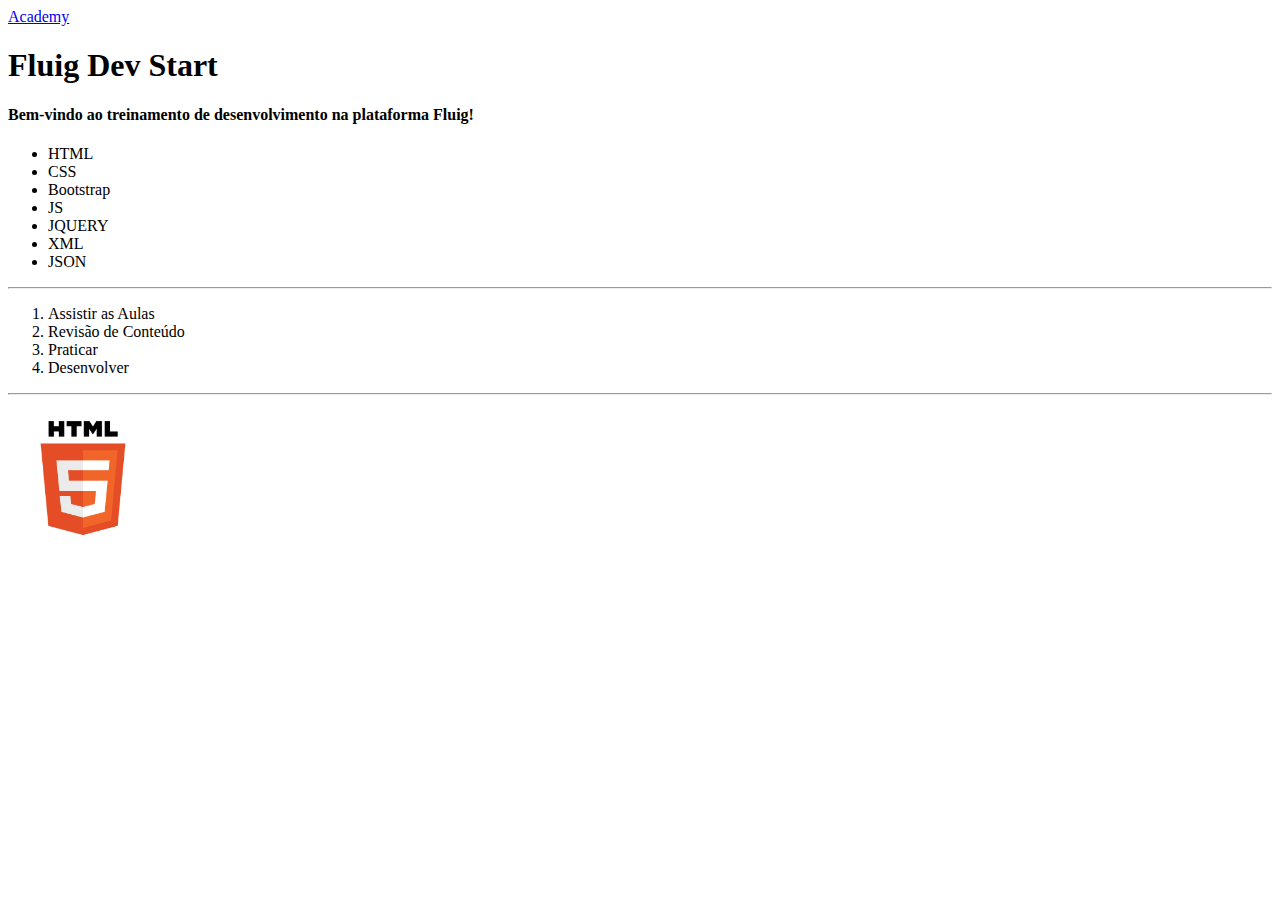
<file: FLUIG_DEV/index.html>
<!DOCTYPE html>
<html lang="en">
<head>
    <meta charset="UTF-8">
    <meta name="viewport" content="width=device-width, initial-scale=1.0">
    <title>TOTVS Fluig Academy</title>
</head>
<body>
    <a href="https://academy.fluig.com/" target="_blank" title="Ir para o site de treinamentos do Academy Fluig">Academy</a>
    <h1>Fluig Dev Start</h1>
    <h4>Bem-vindo ao treinamento de desenvolvimento na plataforma Fluig!</h4>
    <ul> <!-- Lista Não Odernada  -->
        <li>HTML</li>
        <li>CSS</li>
        <li>Bootstrap</li>
        <li>JS</li>
        <li>JQUERY</li>
        <li>XML</li>
        <li>JSON</li>
    </ul>
    <hr />
    <ol> <!-- Lista Ordenada -->
        <li>Assistir as Aulas</li>
        <li>Revisão de Conteúdo</li>
        <li>Praticar</li>
        <li>Desenvolver</li>
    </ol>
    <hr />
    <img src="/img/logo_html5.png" alt="Logo do HTML5" width="150" height="150" />
</body>
</html>
</file>
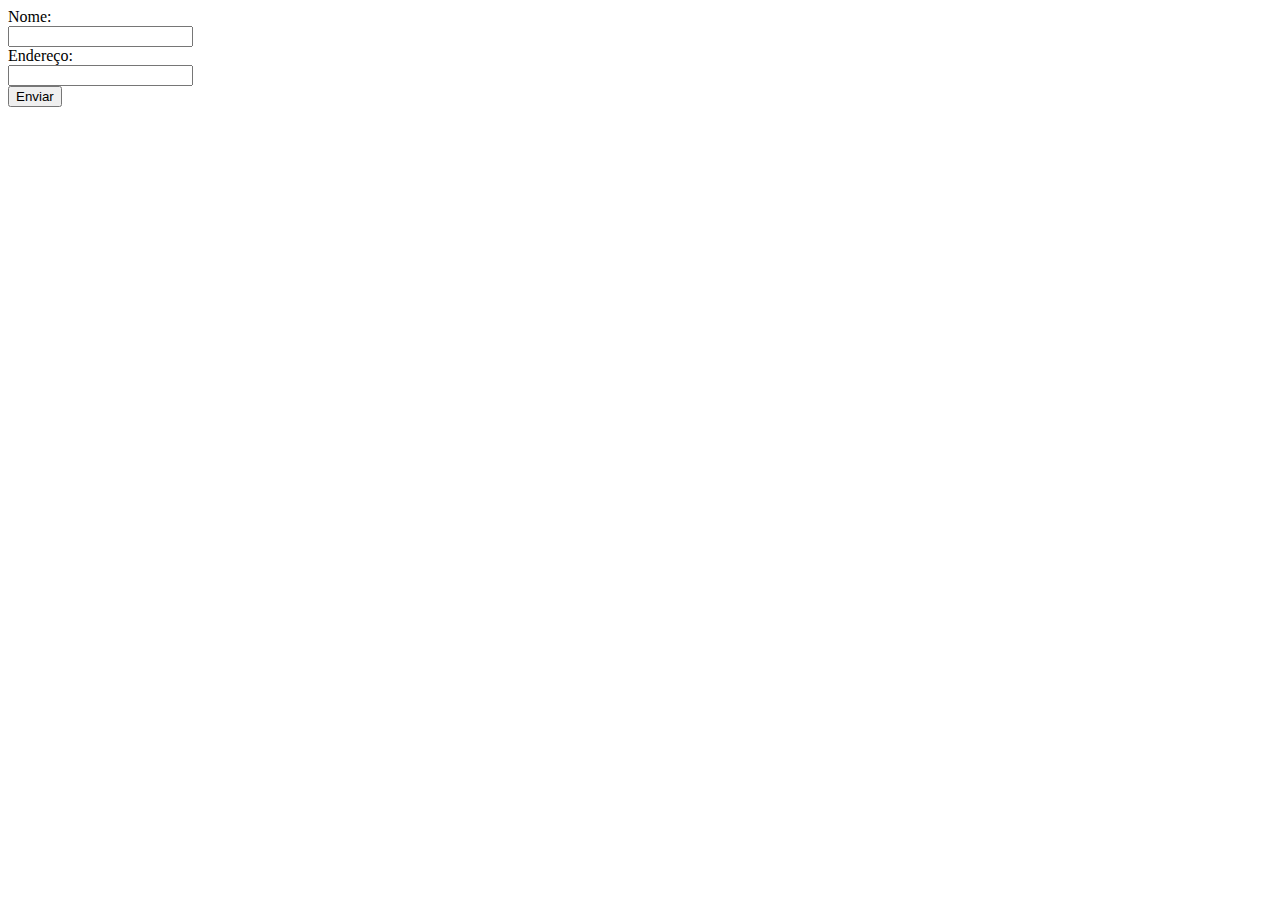
<file: FLUIG_DEV/fomurlarios.html>
<!DOCTYPE html>
<html lang="en">
    <head>
        <meta charset="UTF-8">
        <meta name="viewport" content="width=device-width, initial-scale=1.0">
        <title>Formulário 01</title>
    </head>
    <body>
        <form method action>
            <div id="" class="">
                <label for="txt_nome">Nome:</label> <br />
                <input type="text" id="txt_nome"> 
            </div>
               <div id="" class="">
                <label for="txt_endereco">Endereço:</label> <br />
                <input type="text" id="txt_endereco"> 
            </div>
            <!--Término dos campos-->
        <input type="submit" value="Enviar">
        </form>
    </body>
</html>
</file>
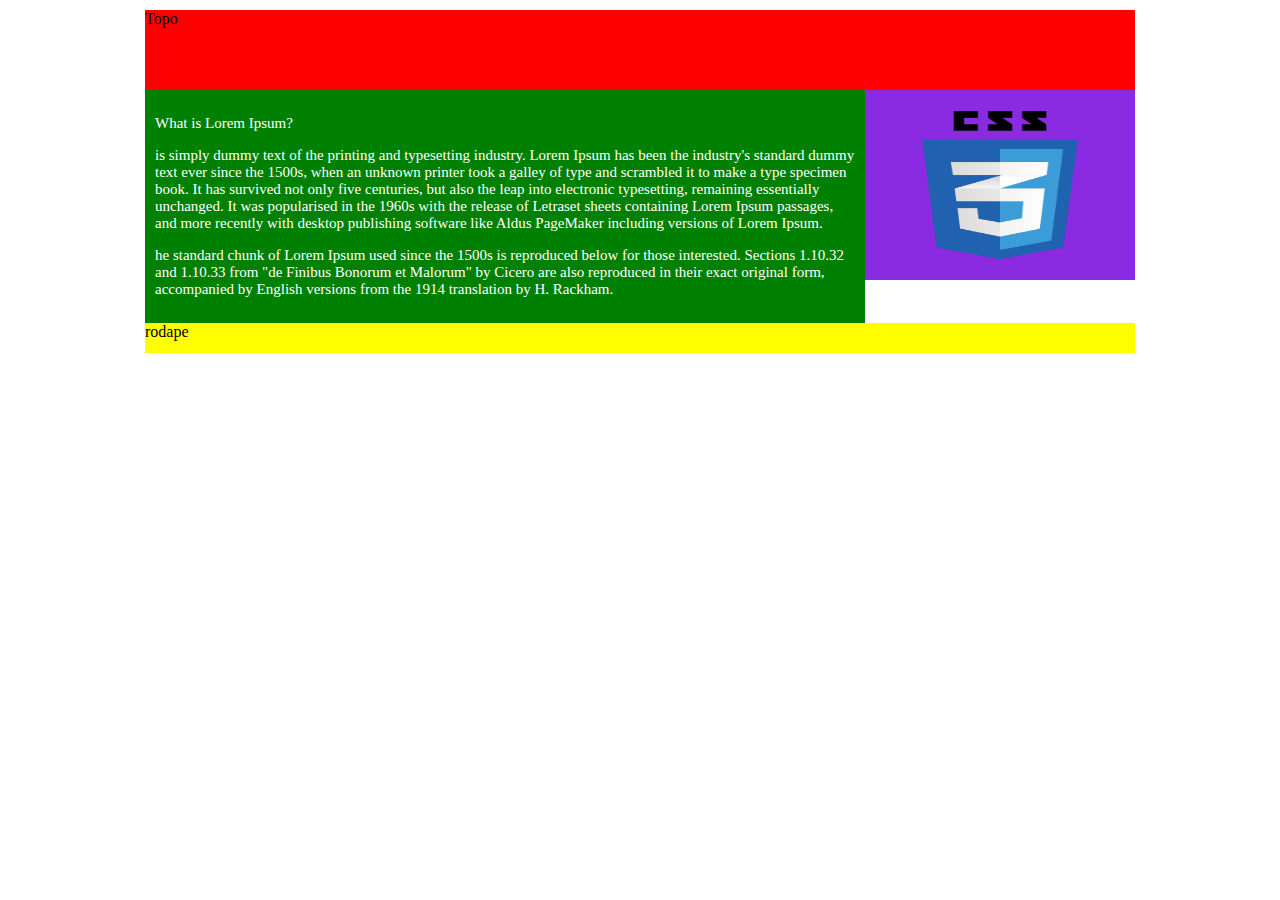
<file: FLUIG_DEV/layout01.html>
<!DOCTYPE html>
<html lang="en">
    <head>
        <meta charset="UTF-8">
        <meta name="viewport" content="width=device-width, initial-scale=1.0">
        <link rel="stylesheet" href="/style/style.css" />
        <title>Document</title>
    </head>
    <body>
        <div id="geral">
            <div id="topo">
                Topo
            </div>
            <div id="principal">
                <p>
                    What is Lorem Ipsum?</p>
                <p> is simply dummy text of the printing and typesetting
                    industry. Lorem Ipsum has been the industry's standard dummy
                    text ever since the 1500s, when an unknown printer took a
                    galley of type and scrambled it to make a type specimen
                    book. It has survived not only five centuries, but also the
                    leap into electronic typesetting, remaining essentially
                    unchanged. It was popularised in the 1960s with the release
                    of Letraset sheets containing Lorem Ipsum passages, and more
                    recently with desktop publishing software like Aldus
                    PageMaker including versions of Lorem Ipsum.</p>
                <p>he standard chunk of Lorem Ipsum used since the 1500s is
                    reproduced below for those interested. Sections 1.10.32 and
                    1.10.33 from "de Finibus Bonorum et Malorum" by Cicero are
                    also reproduced in their exact original form, accompanied by
                    English versions from the 1914 translation by H. Rackham.
                </p>
            </div>
            <div id="apoio">
                <img src="/img/logo_css.png" alt="Logo CSS 3" width="150"
                    height="150" />
                </div>
                <div id="rodape">
                    rodape
                </div>
            </div>
        </div>
    </body>
</html>
</file>
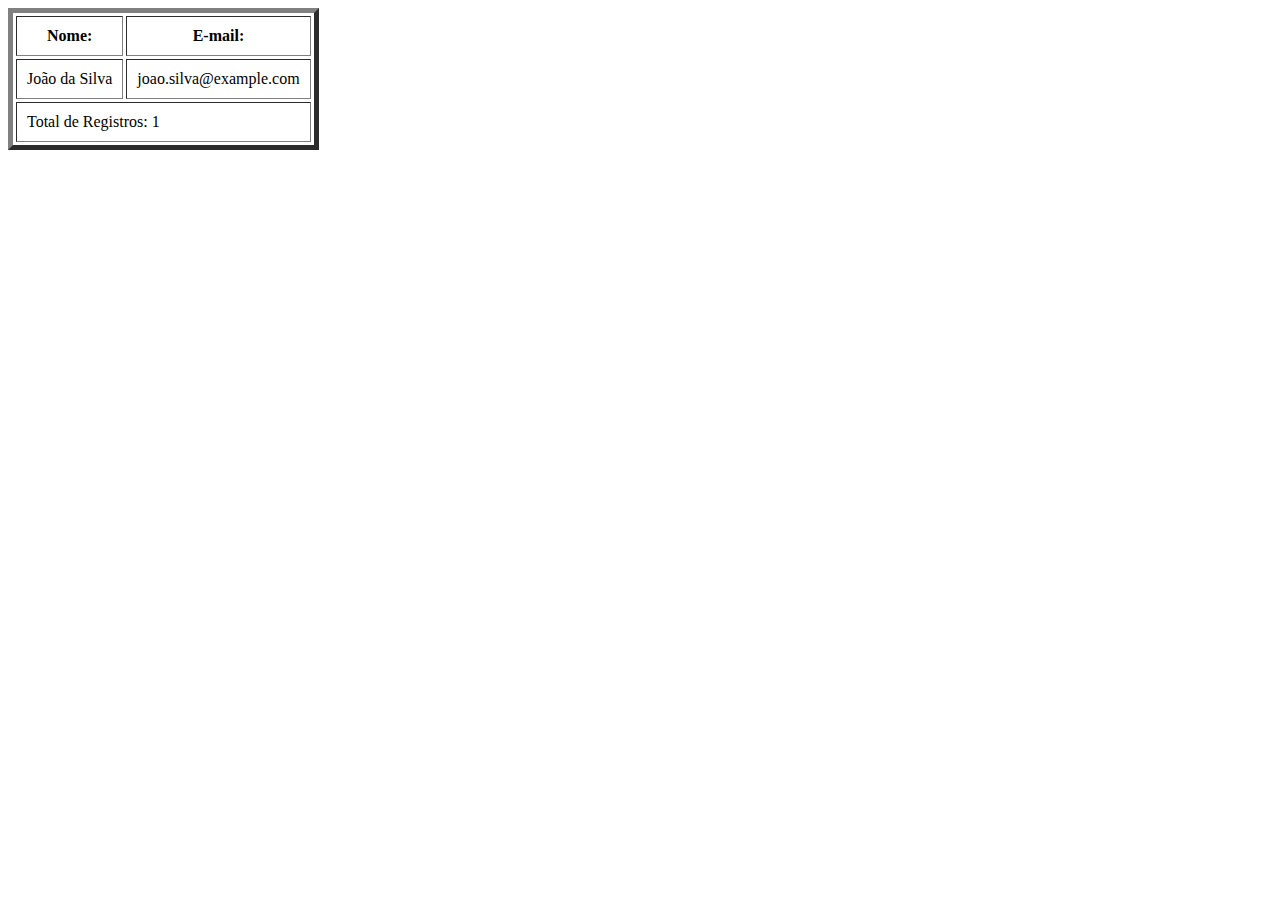
<file: FLUIG_DEV/tabelas.html>
<!DOCTYPE html>
<html lang="en">
    <head>
        <meta charset="UTF-8">
        <meta name="viewport" content="width=device-width, initial-scale=1.0">
        <title>Trabalhando com Tabelas</title>
    </head>
    <body>
        <table border="5" cellpadding="10" cellspacing="3">
            <thead>
                <tr>
                    <th>Nome: </th>
                    <th>E-mail: </th>
                </tr>
            </thead>
            <tbody>
                <tr>
                    <td>João da Silva</td>
                    <td>joao.silva@example.com</td>
                </tr>
            </tbody>
            <footer>
                <tr>
                    <td colspan="2">Total de Registros: 1</td>
                </tr>
            </footer>
        </table>
    </body>
</html>
</file>
<file: style/style.css>
#geral {
    width: 990px;
    margin: 10px auto;
}

#topo {
    width: 100%;
    height: 80px;
    background: red;
}

#principal {
    width: 700px;
    padding: 10px;
    float: left;
    background: green;
}

#principal p {
    font: 20px Verdana;
    color: white;
    font-size: 15px;
}

#apoio {
    width: 270px;
    float: left;
    background: blueviolet;
}

#apoio img {
    padding: 10px;
    width: 250px;
    height: 170px;
    float: left;
}

#rodape {
    width: 100%;
    clear: both;
    background: yellow;
    height: 30px;
}
</file>
